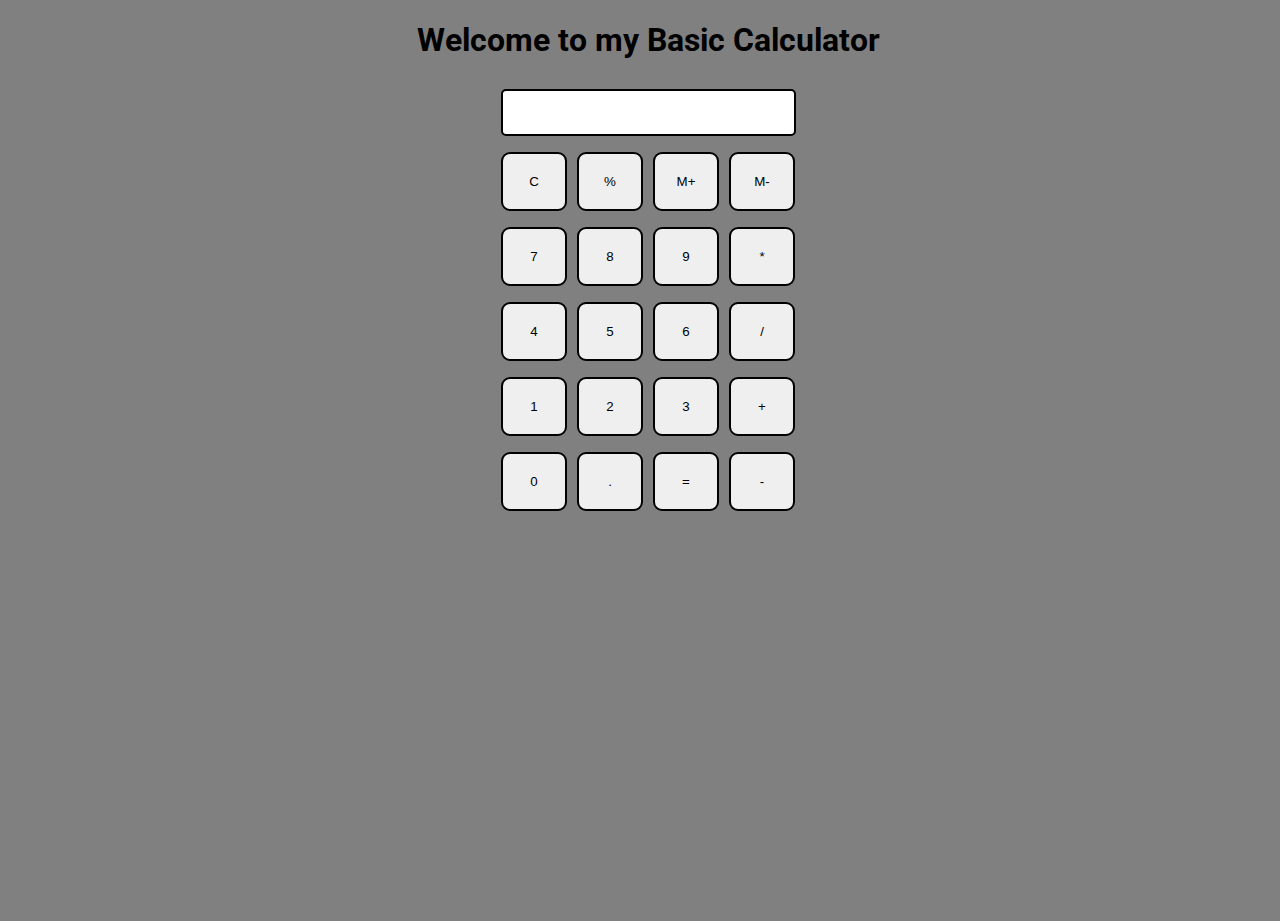
<file: Basic Calculator/index.html>
<!DOCTYPE html>
<html>

<head>
  <meta charset="utf-8">
  <meta name="viewport" content="width=device-width">
  <title>Calculate here</title>
  <link href="style.css" rel="stylesheet" type="text/css" />
  <link href="utils.css" rel="stylesheet" type="text/css" />
</head>

<body>
  <h1 class="text-center">Welcome to my Basic Calculator</h1>
  <div class="container flex flex-col items-center mx-auto m-w-20">
    <div class="row">
      <input class="input" type="text"/>
    </div>
    <div class="row">
      <button class="button">C</button>
      <button class="button">%</button>
      <button class="button">M+</button>
      <button class="button">M-</button>
    </div>
    <div class="row">
      <button class="button">7</button>
      <button class="button">8</button>
      <button class="button">9</button>
      <button class="button">*</button>
    </div>
    <div class="row">
      <button class="button">4</button>
      <button class="button">5</button>
      <button class="button">6</button>
      <button class="button">/</button>
    </div>
    <div class="row">
      <button class="button">1</button>
      <button class="button">2</button>
      <button class="button">3</button>
      <button class="button">+</button>
    </div>
    <div class="row">
      <button class="button">0</button>
      <button class="button">.</button>
      <button class="button">=</button>
      <button class="button">-</button>
    </div>
  </div>
  <script src="script.js"></script>
</body>

</html>
</file>
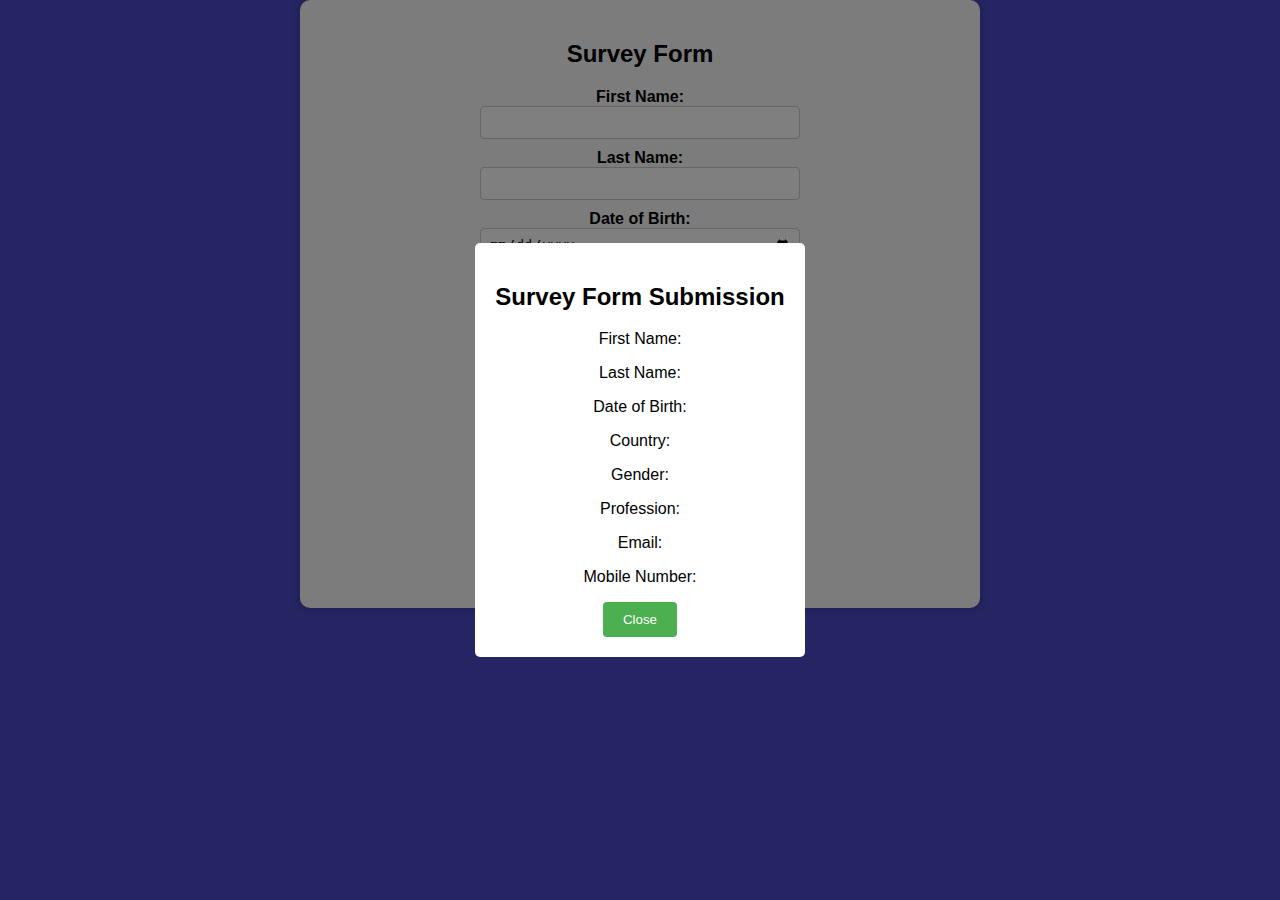
<file: Servey Form/index.html>
<!DOCTYPE html>
<html>
<head>
    <link rel="stylesheet" type="text/css" href="styles.css">
</head>
<body>
    <form id="survey-form">
        <h2>Survey Form</h2>

        <div class="form-group">
            <label for="first-name">First Name:</label>
            <input type="text" id="first-name" required>
        </div>

        <div class="form-group">
            <label for="last-name">Last Name:</label>
            <input type="text" id="last-name" required>
        </div>

        <div class="form-group">
            <label for="date-of-birth">Date of Birth:</label>
            <input type="date" id="date-of-birth" required>
        </div>

        <div class="form-group">
            <label for="country">Country:</label>
            <select id="country" required>
                <option value="" disabled selected>Select a country</option>
                <option value="usa">USA</option>
                <option value="canada">Canada</option>
                <option value="uk">India</option>
                <option value="uk">UK</option>
                <!-- Add more options here -->
            </select>
        </div>

        <div class="form1-group">
            <label>Gender:</label><br>
            <input type="radio" id="male" name="gender" value="male" required>
            <label for="male">Male</label>
            <input type="radio" id="female" name="gender" value="female" required>
            <label for="female">Female</label>
            <input type="radio" id="other" name="gender" value="other" required>
            <label for="other">Other</label>
        </div>

        <div class="form-group">
            <label for="profession">Profession:</label>
            <input type="text" id="profession" required>
        </div>

        <div class="form-group">
            <label for="email">Email:</label>
            <input type="email" id="email" required>
        </div>

        <div class="form-group">
            <label for="mobile">Mobile Number:</label>
            <input type="tel" id="mobile" required>
        </div>

        <div class="buttons">
            <button type="submit" id="submit-button">Submit</button>
            <button type="button" id="reset-button">Reset</button>
        </div>
    </form>

    <div id="popup" class="popup">
        <div id="popup-content" class="popup-content">
            <h2>Survey Form Submission</h2>
            <p>First Name: <span id="popup-first-name"></span></p>
            <p>Last Name: <span id="popup-last-name"></span></p>
            <p>Date of Birth: <span id="popup-date-of-birth"></span></p>
            <p>Country: <span id="popup-country"></span></p>
            <p>Gender: <span id="popup-gender"></span></p>
            <p>Profession: <span id="popup-profession"></span></p>
            <p>Email: <span id="popup-email"></span></p>
            <p>Mobile Number: <span id="popup-mobile"></span></p>
            <button id="close-popup">Close</button>
        </div>
    </div>

    <script src="script.js"></script>
</body>
</html>
</file>
<file: Basic Calculator/style.css>
@import url('https://fonts.googleapis.com/css2?family=Roboto:wght@300&family=Ubuntu:wght@300&display=swap');
html, body {
  height: 100%;
  width: 100%;
  font-family: 'Roboto', sans-serif; 
  background-color: gray;
}

.button{
  width: 66px;
  padding: 20px;
  margin: 0 3px;
  border: 2px solid black;
  border-radius: 9px;
  cursor: pointer;
}

.row{
  margin: 8px 0;
}
.row input{
  width: 291px;
  font-size: 20px;
    margin: 0;
    padding: 10px 0px;
    border: 2px solid black;
    border-radius: 5px;
}
</file>
<file: Basic Calculator/utils.css>
.text-center{
    text-align: center;
  }
  
  .bg-red{
    background: red;
  }
  
  .mx-auto{
    margin: auto;
  }
  
  .flex{
    display:flex;
  } 
  .flex-col{
    flex-direction: column;
  }
  
  .items-center{
    align-items: center;
  }
</file>
<file: Servey Form/styles.css>
body {
    font-family: Arial, sans-serif;
    display: flex;
    flex-direction: column;
    align-items: center;
    justify-content: center;
    height: 50%;
    background-color: rgb(74, 74, 198);

    margin: 0;
    
}

#survey-form {
    text-align: center;
    background-color: #f9f9f9;
    padding: 20px;
    border-radius: 10px;
    box-shadow: 0 0 10px rgba(0, 0, 0, 0.2);
    width: 50%;
    height: 80%;
}

.form-group {
    margin: 10px 0;
}

.form-group label {
    display: block;
    font-weight: bold;
}

.form1-group label{
    display: center;
    font-weight: bold;
}

input[type="text"],
input[type="date"],
select {
    width: 50%;
    padding: 8px;
    border: 1px solid #ccc;
    border-radius: 4px;
    box-sizing: border-box;
}

input[type="radio"] {
    margin-right: 10px;
}

.buttons {
    text-align: center;
    margin-top: 20px;
}

button {
    background-color: #4CAF50;
    color: white;
    padding: 10px 20px;
    border: none;
    border-radius: 4px;
    cursor: pointer;
}

.popup {
    display: none;
    position: fixed;
    top: 0;
    left: 0;
    width: 100%;
    height: 100%;
    background: rgba(0, 0, 0, 0.5);
    text-align: center;
    display: flex;
    align-items: center;
    justify-content: center;
}

.popup-content {
    background: white;
    padding: 20px;
    border-radius: 5px;
    display: inline-block;
}
</file>
